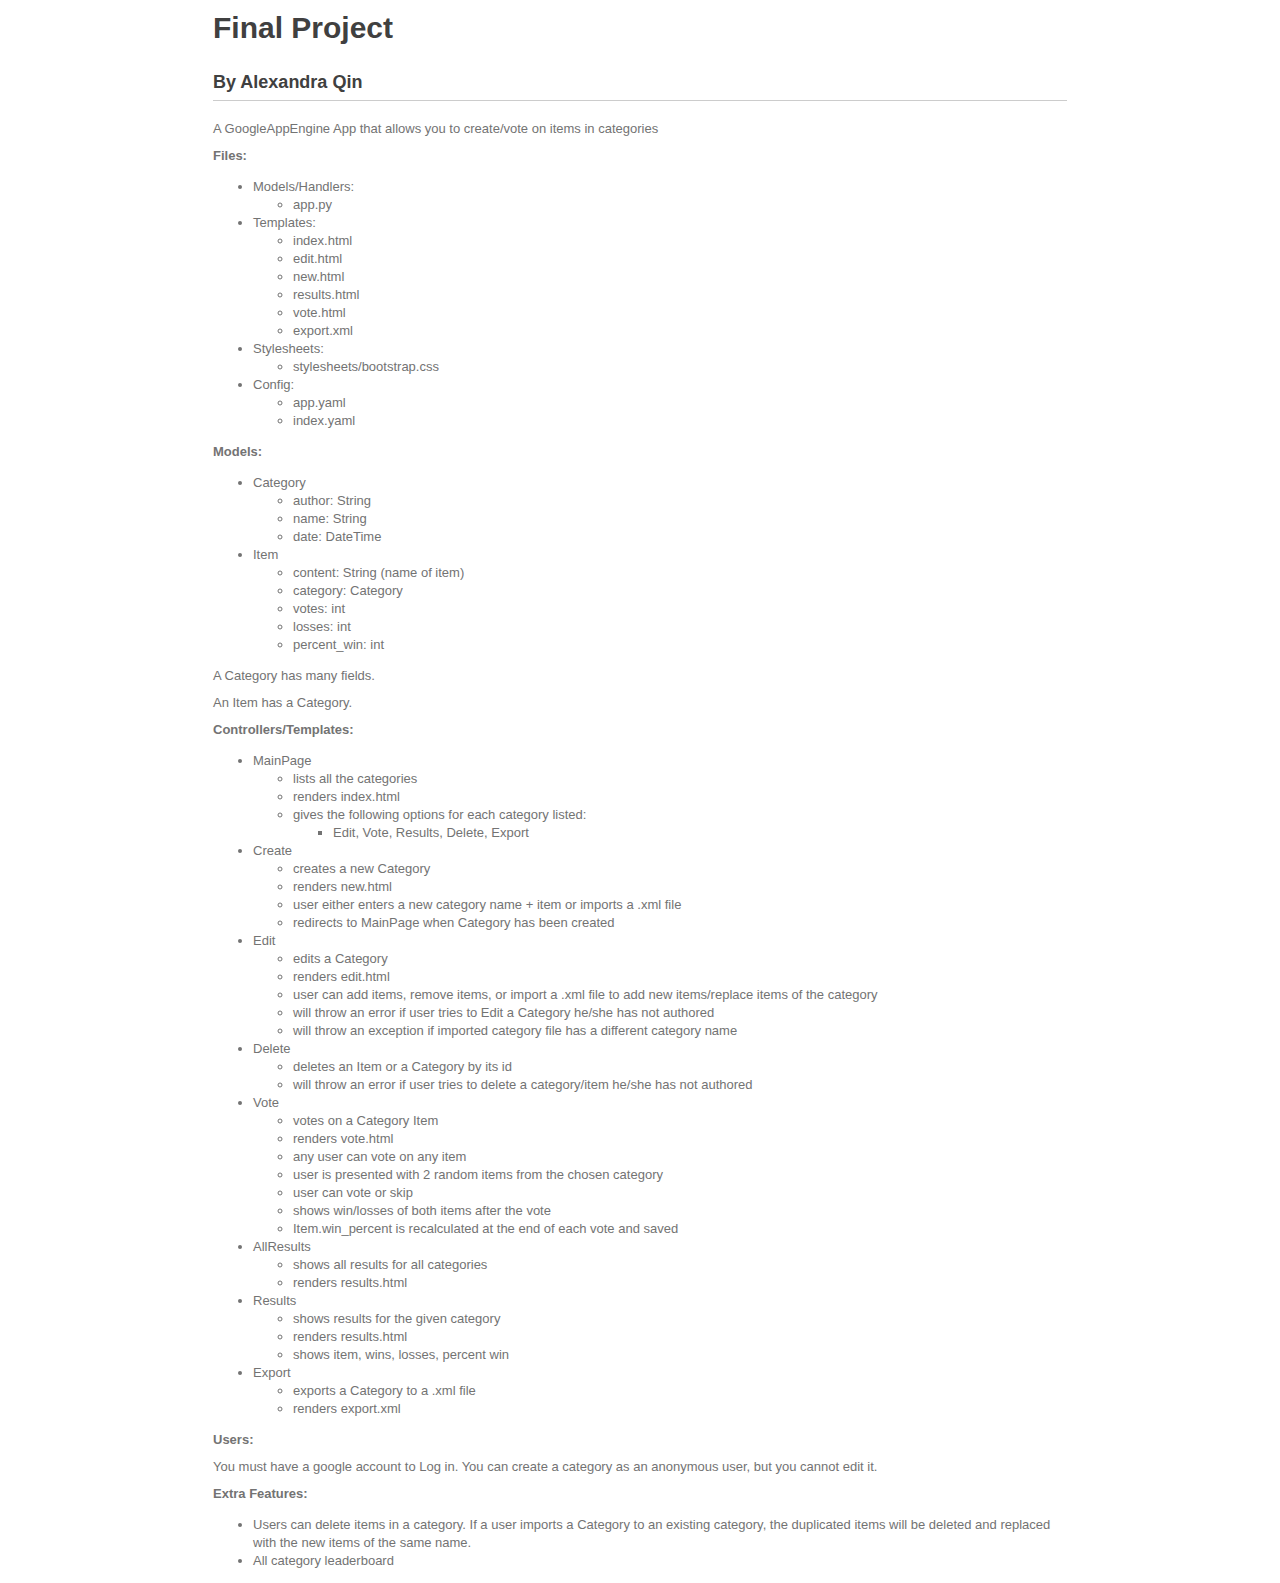
<file: readme.html>
<!doctype html>
<html>
<head>
<meta charset="utf-8">
<meta name="viewport" content="width=device-width, initial-scale=1.0, user-scalable=no">
<style>
h1,
h2,
h3,
h4,
h5,
h6,
p,
blockquote {
    margin: 0;
    padding: 0;
}
body {
    font-family: "Helvetica Neue", Helvetica, "Hiragino Sans GB", Arial, sans-serif;
    font-size: 13px;
    line-height: 18px;
    color: #737373;
    margin: 10px 13px 10px 13px;
}
table {
	margin: 10px 0 15px 0;
	border-collapse: collapse;
}
td,th {	
	border: 1px solid #ddd;
	padding: 3px 10px;
}
th {
	padding: 5px 10px;	
}

a {
    color: #0069d6;
}
a:hover {
    color: #0050a3;
    text-decoration: none;
}
a img {
    border: none;
}
p {
    margin-bottom: 9px;
}
h1,
h2,
h3,
h4,
h5,
h6 {
    color: #404040;
    line-height: 36px;
}
h1 {
    margin-bottom: 18px;
    font-size: 30px;
}
h2 {
    font-size: 24px;
}
h3 {
    font-size: 18px;
}
h4 {
    font-size: 16px;
}
h5 {
    font-size: 14px;
}
h6 {
    font-size: 13px;
}
hr {
    margin: 0 0 19px;
    border: 0;
    border-bottom: 1px solid #ccc;
}
blockquote {
    padding: 13px 13px 21px 15px;
    margin-bottom: 18px;
    font-family:georgia,serif;
    font-style: italic;
}
blockquote:before {
    content:"\201C";
    font-size:40px;
    margin-left:-10px;
    font-family:georgia,serif;
    color:#eee;
}
blockquote p {
    font-size: 14px;
    font-weight: 300;
    line-height: 18px;
    margin-bottom: 0;
    font-style: italic;
}
code, pre {
    font-family: Monaco, Andale Mono, Courier New, monospace;
}
code {
    background-color: #fee9cc;
    color: rgba(0, 0, 0, 0.75);
    padding: 1px 3px;
    font-size: 12px;
    -webkit-border-radius: 3px;
    -moz-border-radius: 3px;
    border-radius: 3px;
}
pre {
    display: block;
    padding: 14px;
    margin: 0 0 18px;
    line-height: 16px;
    font-size: 11px;
    border: 1px solid #d9d9d9;
    white-space: pre-wrap;
    word-wrap: break-word;
}
pre code {
    background-color: #fff;
    color:#737373;
    font-size: 11px;
    padding: 0;
}
@media screen and (min-width: 914px) {
    body {
        width: 854px;
        margin:10px auto;
    }
}
@media print {
	body,code,pre code,h1,h2,h3,h4,h5,h6 {
		color: black;
	}
	table, pre {
		page-break-inside: avoid;
	}
}
</style>
<title>Final Project</title>

</head>
<body>
<h1>Final Project</h1>

<h3>By Alexandra Qin</h3>

<hr />

<p>A GoogleAppEngine App that allows you to create/vote on items in categories</p>

<p><strong>Files:</strong></p>

<ul>
<li>Models/Handlers:

<ul>
<li>app.py</li>
</ul>
</li>
<li>Templates:

<ul>
<li>index.html</li>
<li>edit.html</li>
<li>new.html</li>
<li>results.html</li>
<li>vote.html</li>
<li>export.xml</li>
</ul>
</li>
<li>Stylesheets:

<ul>
<li>stylesheets/bootstrap.css</li>
</ul>
</li>
<li>Config:

<ul>
<li>app.yaml</li>
<li>index.yaml</li>
</ul>
</li>
</ul>


<p><strong>Models:</strong></p>

<ul>
<li>Category

<ul>
<li>author: String</li>
<li>name: String</li>
<li>date: DateTime</li>
</ul>
</li>
<li>Item

<ul>
<li>content: String (name of item)</li>
<li>category: Category</li>
<li>votes: int</li>
<li>losses: int</li>
<li>percent_win: int</li>
</ul>
</li>
</ul>


<p>A Category has many fields.</p>

<p>An Item has a Category.</p>

<p><strong>Controllers/Templates:</strong></p>

<ul>
<li>MainPage

<ul>
<li>lists all the categories</li>
<li>renders index.html</li>
<li>gives the following options for each category listed:

<ul>
<li>Edit, Vote, Results, Delete, Export</li>
</ul>
</li>
</ul>
</li>
<li>Create

<ul>
<li>creates a new Category</li>
<li>renders new.html</li>
<li>user either enters a new category name + item or imports a .xml file</li>
<li>redirects to MainPage when Category has been created</li>
</ul>
</li>
<li>Edit

<ul>
<li>edits a Category</li>
<li>renders edit.html</li>
<li>user can add items, remove items, or import a .xml file to add new items/replace items of the category</li>
<li>will throw an error if user tries to Edit a Category he/she has not authored</li>
<li>will throw an exception if imported category file has a different category name</li>
</ul>
</li>
<li>Delete

<ul>
<li>deletes an Item or a Category by its id</li>
<li>will throw an error if user tries to delete a category/item he/she has not authored</li>
</ul>
</li>
<li>Vote

<ul>
<li>votes on a Category Item</li>
<li>renders vote.html</li>
<li>any user can vote on any item</li>
<li>user is presented with 2 random items from the chosen category</li>
<li>user can vote or skip</li>
<li>shows win/losses of both items after the vote</li>
<li>Item.win_percent is recalculated at the end of each vote and saved</li>
</ul>
</li>
<li>AllResults

<ul>
<li>shows all results for all categories</li>
<li>renders results.html</li>
</ul>
</li>
<li>Results

<ul>
<li>shows results for the given category</li>
<li>renders results.html</li>
<li>shows item, wins, losses, percent win</li>
</ul>
</li>
<li>Export

<ul>
<li>exports a Category to a .xml file</li>
<li>renders export.xml</li>
</ul>
</li>
</ul>


<p><strong>Users:</strong></p>

<p>You must have a google account to Log in. You can create a category as an anonymous user, but you cannot edit it.</p>

<p><strong>Extra Features:</strong></p>

<ul>
<li>Users can delete items in a category. If a user imports a Category to an existing category, the duplicated items will be deleted and replaced with the new items of the same name.</li>
<li>All category leaderboard</li>
</ul>

</body>
</html>
</file>
